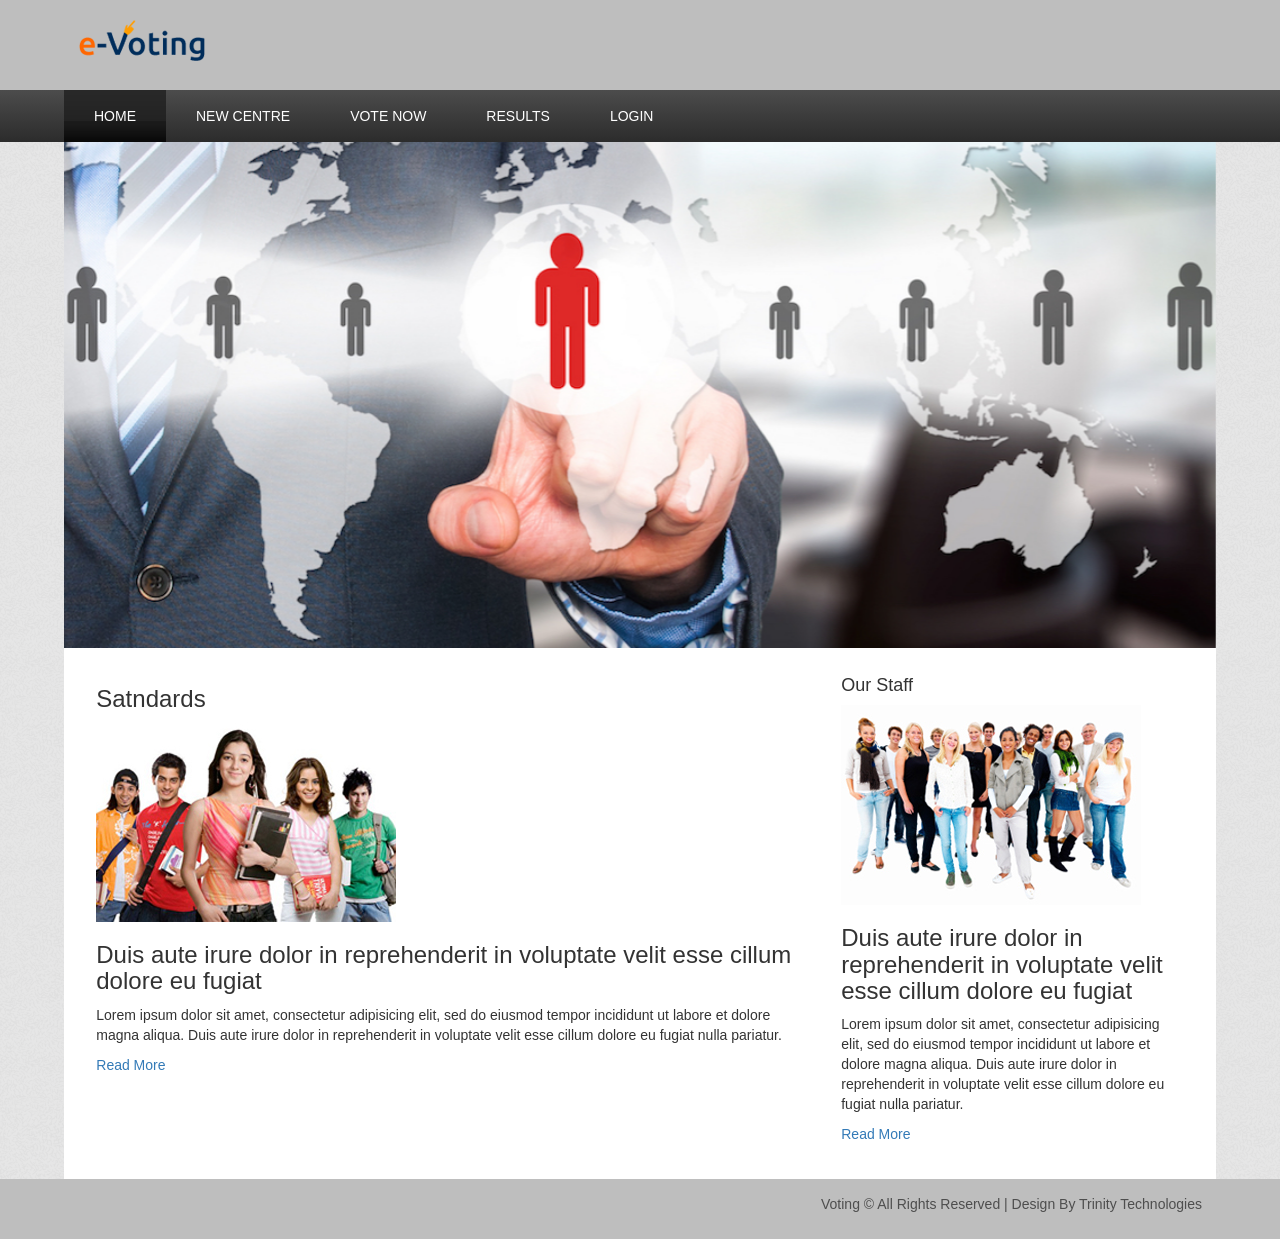
<file: index.html>
<!--
Author: W3layouts
Author URL: http://w3layouts.com
License: Creative Commons Attribution 3.0 Unported
License URL: http://creativecommons.org/licenses/by/3.0/
-->
<!DOCTYPE HTML>
<html>
	<head>
		<title>Voting</title>
		<link href="css/style.css" rel="stylesheet" type="text/css"  media="all" />
                <link href="css/bootstrap.min.css" rel="stylesheet" type="text/css"  media="all" />
                <link href="css/bootstrap.css" rel="stylesheet" type="text/css"  media="all" />
                <link href="css/font-awesome.css" rel="stylesheet" type="text/css"  media="all" />
		<meta name="keywords" content="legend iphone web template, Andriod web template, Smartphone web template, free webdesigns for Nokia, Samsung, LG, SonyErricsson, Motorola web design" />
		
		<link rel="stylesheet" href="css/responsiveslides.css">
		<script src="http://ajax.googleapis.com/ajax/libs/jquery/1.8.3/jquery.min.js"></script>
		<script src="js/responsiveslides.min.js"></script>
		  <script>
		    // You can also use "$(window).load(function() {"
			    $(function () {
			
			      // Slideshow 1
			      $("#slider1").responsiveSlides({
			        maxwidth: 1600,
			        speed: 600
			      });
			});
		  </script>
	</head>
	<body>
		<!---start-wrap---->
		
			<!---start-header---->
			<div class="header">
				<div class="wrap">
				<!---start-logo---->
				<div class="logo">
					<a href="index.php"><img src="images/logo.png" title="logo" /></a>
				</div>
				<!---end-logo---->
				<!---start-search---->
				<div class="top-search-bar">
					
				</div>
				<div class="clear"> </div>
				</div>
			</div>
				<div class="clear"> </div>
				<div class="header-nav">
					<div class="wrap">
					<div class="left-nav">
						<ul>
							<li class="active"><a href="index.php">Home</a></li>
							<li><a href="new_cntr.php">New Centre</a></li>
							<li><a href="vote.php">Vote Now</a></li>
                                                        <li><a href="results.php">Results</a></li>
							<li><a href="login.php">Login</a></li>							
						</ul>
					</div>
					
					<div class="clear"> </div>
				</div>
				<!---start-search---->
			</div>
			<!---end-header---->
			<!--start-image-slider---->
			<div class="wrap">
					<div class="image-slider">
						<!-- Slideshow 1 -->
					    <ul class="rslides" id="slider1">
					      <li><img src="images/slide3.jpg" alt=""></li>
					      <li><img src="images/slide2.jpg" alt=""></li>
					      <li><img src="images/slide1.jpg" alt=""></li>
					    </ul>
						 <!-- Slideshow 2 -->
					</div>
					<!--End-image-slider---->
					<!---start-content---->
                                        <div class="content">
                                            <div class="row">
						<div class="col-lg-12">
						<div class="col-lg-8">
							<h3>Satndards</h3>
							 <img src="images/g3.jpg">
							  <h3>Duis aute irure dolor in reprehenderit in voluptate velit esse cillum dolore eu fugiat </h3>
							 <p>Lorem ipsum dolor sit amet, consectetur adipisicing elit, sed do eiusmod tempor incididunt ut labore et dolore magna aliqua. Duis aute irure dolor in reprehenderit in voluptate velit esse cillum dolore eu fugiat nulla pariatur.</p>
						     <div class="button"><span><a href="single.html">Read More</a></span></div>
						</div>
						
						<div class="col-lg-4">
							<h4>Our Staff</h4>
							 <img src="images/g1.jpg">
							 <h3>Duis aute irure dolor in reprehenderit in voluptate velit esse cillum dolore eu fugiat </h3>
							 <p>Lorem ipsum dolor sit amet, consectetur adipisicing elit, sed do eiusmod tempor incididunt ut labore et dolore magna aliqua. Duis aute irure dolor in reprehenderit in voluptate velit esse cillum dolore eu fugiat nulla pariatur.</p>
						     <div class="button"><span><a href="single.html">Read More</a></span></div>
						</div>
						
					</div>
					
				</div>
					<!---End-content---->
					<div class="clear"> </div>
                                        </div>
				</div>
					<div class="footer"> 
						<div class="wrap"> 
						
						<div class="footer-right">
							<p>Voting &#169 All Rights Reserved | Design By <a href="#">Trinity Technologies</a></p>
						</div>
						<div class="clear"> </div>
					</div>
					<div class="clear"> </div>
		<!---end-wrap---->
		</div>
	</body>
</html>
</file>
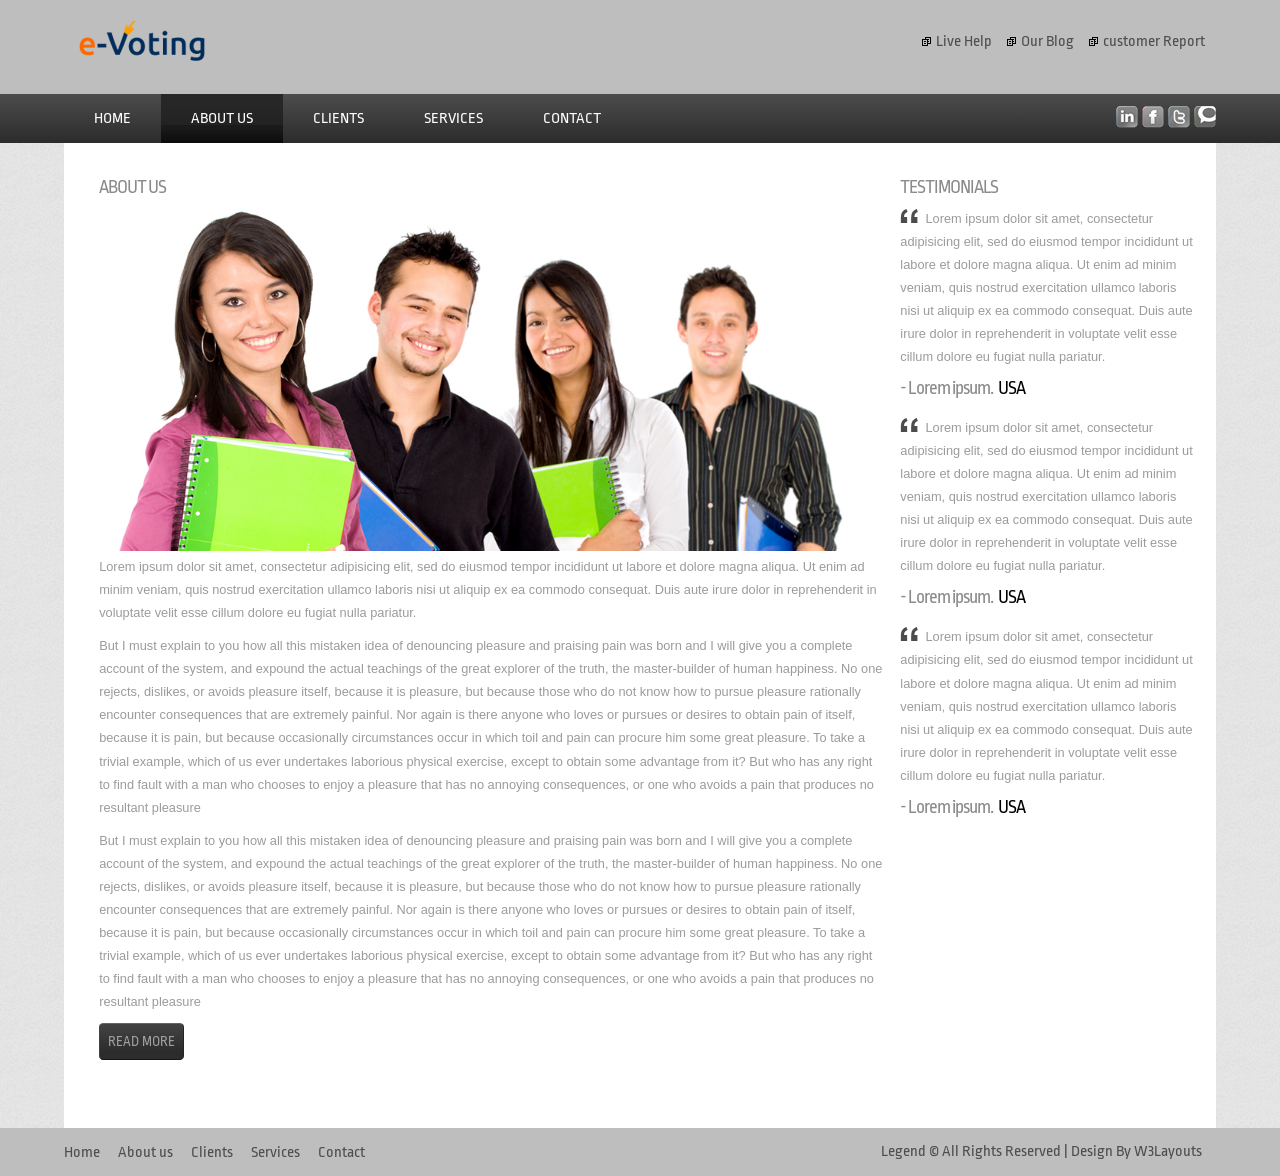
<file: about.html>
<!--
Author: W3layouts
Author URL: http://w3layouts.com
License: Creative Commons Attribution 3.0 Unported
License URL: http://creativecommons.org/licenses/by/3.0/
-->
<!DOCTYPE HTML>
<html>
	<head>
		<title>legend Website Template | About :: W3layouts</title>
		<link href="css/style.css" rel="stylesheet" type="text/css"  media="all" />
		<meta name="keywords" content="legend iphone web template, Andriod web template, Smartphone web template, free webdesigns for Nokia, Samsung, LG, SonyErricsson, Motorola web design" />
		<link href='http://fonts.googleapis.com/css?family=Ropa+Sans' rel='stylesheet' type='text/css'>
	</head>
	<body>
		<!---start-wrap---->
		
			<!---start-header---->
			<div class="header">
				<div class="wrap">
				<!---start-logo---->
				<div class="logo">
					<a href="index.html"><img src="images/logo.png" title="logo" /></a>
				</div>
				<!---end-logo---->
				<!---start-search---->
				<div class="top-search-bar">
					<div class="header-top-nav">
						<ul>
							<li><a href="#"><img src="images/marker1.png" title="livehelp" />Live Help</a></li>
							<li><a href="#"><img src="images/marker1.png" title="Blog" />Our Blog</a></li>
							<li><a href="#"><img src="images/marker1.png" title="customer report" />customer Report</a></li>
						</ul>
					</div>
				</div>
				<div class="clear"> </div>
				</div>
			</div>
				<div class="clear"> </div>
				<div class="header-nav">
					<div class="wrap">
					<div class="left-nav">
						<ul>
							<li><a href="index.html">Home</a></li>
							<li class="active"><a href="about.html">About us</a></li>
							<li><a href="clients.html">Clients</a></li>
							<li><a href="services.html">Services</a></li>
							<li><a href="contact.html">Contact</a></li>
						</ul>
					</div>
					<div class="right-social-icons">
						<ul>
							<li><a class="icon1" href="#"> </a></li>
							<li><a class="icon2" href="#"> </a></li>
							<li><a class="icon3" href="#"> </a></li>
							<li><a class="icon4" href="#"> </a></li>
						</ul>
					</div>
					<div class="clear"> </div>
				</div>
				<!---start-search---->
			</div>
			<!---end-header---->
			<div class="wrap">
					<!---start-content---->
					<div class="content">
						
					<div class="image group">
						<div class="grid span_2_of_3">
							<h3>About us</h3>
							<img src="images/slide1.jpg" title="banner" />
							<p>Lorem ipsum dolor sit amet, consectetur adipisicing elit, sed do eiusmod tempor incididunt ut labore et dolore magna aliqua. Ut enim ad minim veniam, quis nostrud exercitation ullamco laboris nisi ut aliquip ex ea commodo consequat. Duis aute irure dolor in reprehenderit in voluptate velit esse cillum dolore eu fugiat nulla pariatur.</p>
							<p>But I must explain to you how all this mistaken idea of denouncing pleasure and praising pain was born and I will give you a complete account of the system, and expound the actual teachings of the great explorer of the truth, the master-builder of human happiness. No one rejects, dislikes, or avoids pleasure itself, because it is pleasure, but because those who do not know how to pursue pleasure rationally encounter consequences that are extremely painful. Nor again is there anyone who loves or pursues or desires to obtain pain of itself, because it is pain, but because occasionally circumstances occur in which toil and pain can procure him some great pleasure. To take a trivial example, which of us ever undertakes laborious physical exercise, except to obtain some advantage from it? But who has any right to find fault with a man who chooses to enjoy a pleasure that has no annoying consequences, or one who avoids a pain that produces no resultant pleasure</p>
							<p>But I must explain to you how all this mistaken idea of denouncing pleasure and praising pain was born and I will give you a complete account of the system, and expound the actual teachings of the great explorer of the truth, the master-builder of human happiness. No one rejects, dislikes, or avoids pleasure itself, because it is pleasure, but because those who do not know how to pursue pleasure rationally encounter consequences that are extremely painful. Nor again is there anyone who loves or pursues or desires to obtain pain of itself, because it is pain, but because occasionally circumstances occur in which toil and pain can procure him some great pleasure. To take a trivial example, which of us ever undertakes laborious physical exercise, except to obtain some advantage from it? But who has any right to find fault with a man who chooses to enjoy a pleasure that has no annoying consequences, or one who avoids a pain that produces no resultant pleasure</p>
							<div class="button"><span><a href="single.html">Read More</a></span></div>
						</div>
						<div class="grid images_3_of_1">
							<h3>Testimonials</h3>
							<p><img src="images/quotes_alt.png"> &nbsp;Lorem ipsum dolor sit amet, consectetur adipisicing elit, sed do eiusmod tempor incididunt ut labore et dolore magna aliqua. Ut enim ad minim veniam, quis nostrud exercitation ullamco laboris nisi ut aliquip ex ea commodo consequat. Duis aute irure dolor in reprehenderit in voluptate velit esse cillum dolore eu fugiat nulla pariatur.</p>
							<a href="#">- Lorem ipsum.<span>Usa</span></a><br /><br />
							<p><img src="images/quotes_alt.png"> &nbsp;Lorem ipsum dolor sit amet, consectetur adipisicing elit, sed do eiusmod tempor incididunt ut labore et dolore magna aliqua. Ut enim ad minim veniam, quis nostrud exercitation ullamco laboris nisi ut aliquip ex ea commodo consequat. Duis aute irure dolor in reprehenderit in voluptate velit esse cillum dolore eu fugiat nulla pariatur.</p>
							<a href="#">- Lorem ipsum.<span>Usa</span></a><br /><br />
							<p><img src="images/quotes_alt.png"> &nbsp;Lorem ipsum dolor sit amet, consectetur adipisicing elit, sed do eiusmod tempor incididunt ut labore et dolore magna aliqua. Ut enim ad minim veniam, quis nostrud exercitation ullamco laboris nisi ut aliquip ex ea commodo consequat. Duis aute irure dolor in reprehenderit in voluptate velit esse cillum dolore eu fugiat nulla pariatur.</p>
							<a href="#">- Lorem ipsum.<span>Usa</span></a>
						</div>
					</div>
				</div>
					<!---End-content---->
					<div class="clear"> </div>
				</div>
					<div class="footer"> 
						<div class="wrap"> 
						<div class="footer-left">
							<ul>
								<li><a href="index.html">Home</a></li>
								<li><a href="about.html">About us</a></li>
								<li><a href="clients.html">Clients</a></li>
								<li><a href="services.html">Services</a></li>
								<li><a href="contact.html">Contact</a></li>
							</ul>
						</div>
						<div class="footer-right">
							<p>Legend &#169 All Rights Reserved | Design By <a href="http://w3layouts.com/">W3Layouts</a></p>
						</div>
						<div class="clear"> </div>
					</div>
					<div class="clear"> </div>
		<!---end-wrap---->
		</div>
	</body>
</html>
</file>
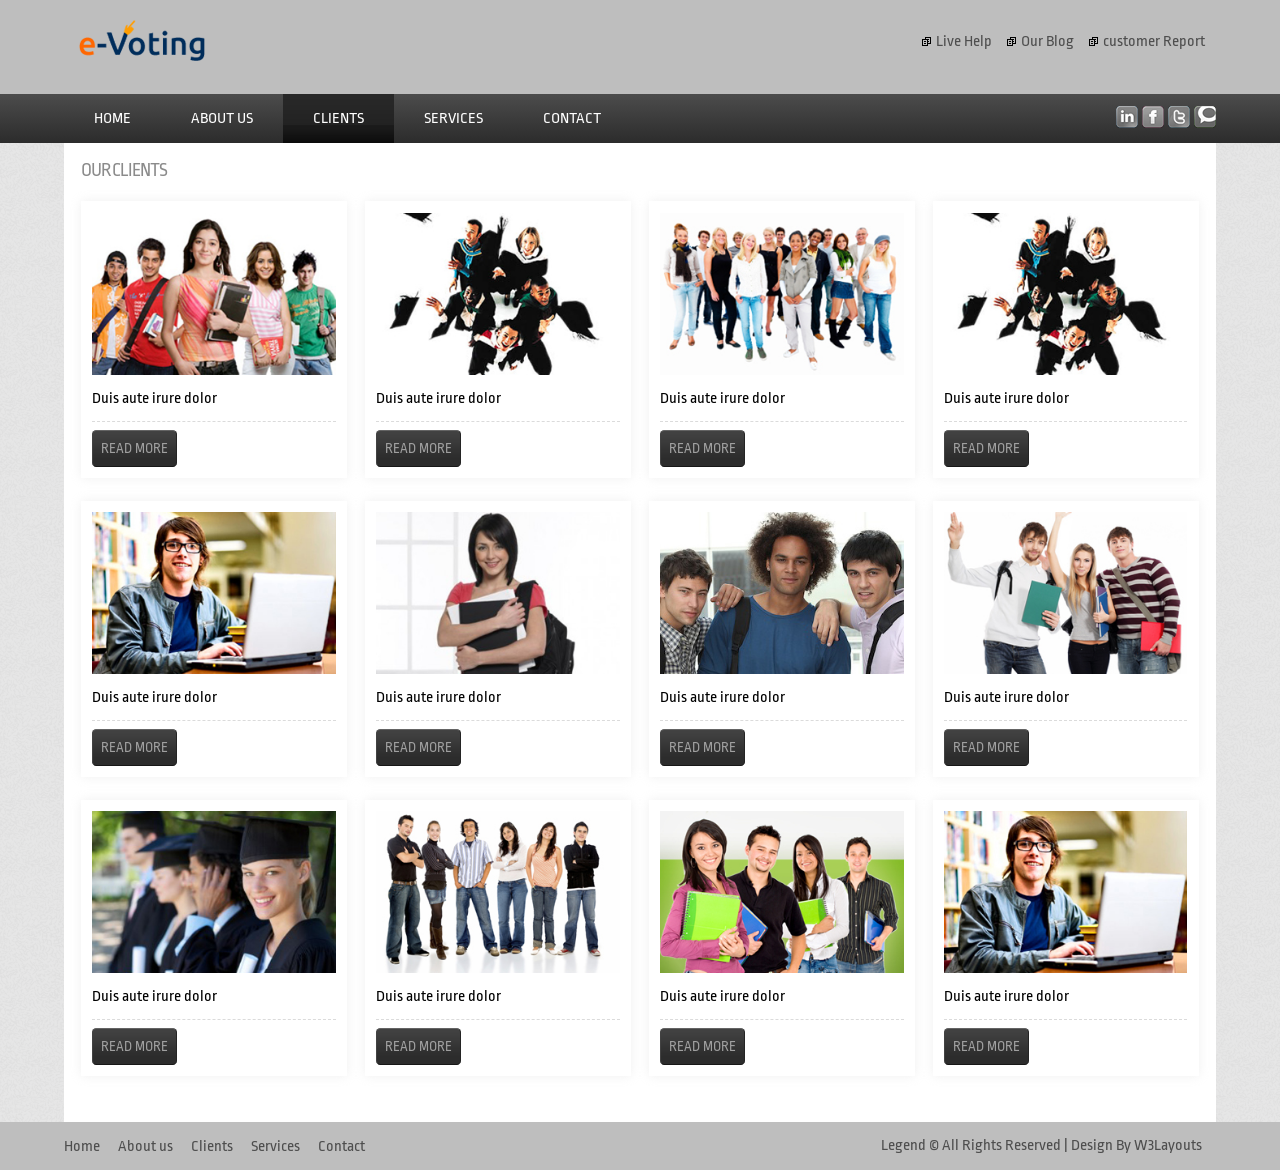
<file: clients.html>
<!--
Author: W3layouts
Author URL: http://w3layouts.com
License: Creative Commons Attribution 3.0 Unported
License URL: http://creativecommons.org/licenses/by/3.0/
-->
<!DOCTYPE HTML>
<html>
	<head>
		<title>legend Website Template | clients :: W3layouts</title>
		<link href="css/style.css" rel="stylesheet" type="text/css"  media="all" />
		<meta name="keywords" content="legend iphone web template, Andriod web template, Smartphone web template, free webdesigns for Nokia, Samsung, LG, SonyErricsson, Motorola web design" />
		<link href='http://fonts.googleapis.com/css?family=Ropa+Sans' rel='stylesheet' type='text/css'>
	</head>
	<body>
		<!---start-wrap---->
		
			<!---start-header---->
			<div class="header">
				<div class="wrap">
				<!---start-logo---->
				<div class="logo">
					<a href="index.html"><img src="images/logo.png" title="logo" /></a>
				</div>
				<!---end-logo---->
				<!---start-search---->
				<div class="top-search-bar">
					<div class="header-top-nav">
						<ul>
							<li><a href="#"><img src="images/marker1.png" title="livehelp" />Live Help</a></li>
							<li><a href="#"><img src="images/marker1.png" title="Blog" />Our Blog</a></li>
							<li><a href="#"><img src="images/marker1.png" title="customer report" />customer Report</a></li>
						</ul>
					</div>
				</div>
				<div class="clear"> </div>
				</div>
			</div>
				<div class="clear"> </div>
				<div class="header-nav">
					<div class="wrap">
					<div class="left-nav">
						<ul>
							<li><a href="index.html">Home</a></li>
							<li><a href="about.html">About us</a></li>
							<li class="active"><a href="clients.html">Clients</a></li>
							<li><a href="services.html">Services</a></li>
							<li><a href="contact.html">Contact</a></li>
						</ul>
					</div>
					<div class="right-social-icons">
						<ul>
							<li><a class="icon1" href="#"> </a></li>
							<li><a class="icon2" href="#"> </a></li>
							<li><a class="icon3" href="#"> </a></li>
							<li><a class="icon4" href="#"> </a></li>
						</ul>
					</div>
					<div class="clear"> </div>
				</div>
				<!---start-search---->
			</div>
			<!---end-header---->
			<div class="wrap">
					<!---start-content---->
					<div class="content">
						<div class="clients">
							<h5>Our clients</h5>
						<div class="section group">
						<div class="grid_1_of_4 images_1_of_4">
							 <img src="images/g3.jpg">
							  <h3>Duis aute irure dolor</h3>
						     <div class="button"><span><a href="single.html">Read More</a></span></div>
						</div>
						<div class="grid_1_of_4 images_1_of_4">
							 <img src="images/g2.jpg">
							 <h3>Duis aute irure dolor</h3>
						     <div class="button"><span><a href="single.html">Read More</a></span></div>
						</div>
						<div class="grid_1_of_4 images_1_of_4">
							 <img src="images/g1.jpg">
							 <h3>Duis aute irure dolor</h3>
						     <div class="button"><span><a href="single.html">Read More</a></span></div>
						</div>
						
						<div class="grid_1_of_4 images_1_of_4">
							<img src="images/g2.jpg">
							 <h3>Duis aute irure dolor</h3>
						     <div class="button"><span><a href="single.html">Read More</a></span></div>
						</div>
					</div>
					<div class="section group">
						<div class="grid_1_of_4 images_1_of_4">
							 <img src="images/001.jpg">
							  <h3>Duis aute irure dolor</h3>
						     <div class="button"><span><a href="single.html">Read More</a></span></div>
						</div>
						<div class="grid_1_of_4 images_1_of_4">
							 <img src="images/002.jpg">
							 <h3>Duis aute irure dolor</h3>
						     <div class="button"><span><a href="single.html">Read More</a></span></div>
						</div>
						<div class="grid_1_of_4 images_1_of_4">
							 <img src="images/003.jpg">
							 <h3>Duis aute irure dolor</h3>
						     <div class="button"><span><a href="single.html">Read More</a></span></div>
						</div>
						
						<div class="grid_1_of_4 images_1_of_4">
							<img src="images/004.jpg">
							 <h3>Duis aute irure dolor</h3>
						     <div class="button"><span><a href="single.html">Read More</a></span></div>
						</div>
					</div><div class="section group">
						<div class="grid_1_of_4 images_1_of_4">
							 <img src="images/005.jpg">
							  <h3>Duis aute irure dolor</h3>
						     <div class="button"><span><a href="single.html">Read More</a></span></div>
						</div>
						<div class="grid_1_of_4 images_1_of_4">
							 <img src="images/006.jpg">
							 <h3>Duis aute irure dolor</h3>
						     <div class="button"><span><a href="single.html">Read More</a></span></div>
						</div>
						<div class="grid_1_of_4 images_1_of_4">
							 <img src="images/007.jpg">
							 <h3>Duis aute irure dolor</h3>
						     <div class="button"><span><a href="single.html">Read More</a></span></div>
						</div>
						
						<div class="grid_1_of_4 images_1_of_4">
							<img src="images/001.jpg">
							 <h3>Duis aute irure dolor</h3>
						     <div class="button"><span><a href="single.html">Read More</a></span></div>
						</div>
					</div>
				</div>
				 </div>
					<!---End-content---->
					<div class="clear"> </div>
				</div>
					<div class="footer"> 
						<div class="wrap"> 
						<div class="footer-left">
							<ul>
								<li><a href="index.html">Home</a></li>
								<li><a href="about.html">About us</a></li>
								<li><a href="clients.html">Clients</a></li>
								<li><a href="services.html">Services</a></li>
								<li><a href="contact.html">Contact</a></li>
							</ul>
						</div>
						<div class="footer-right">
							<p>Legend &#169 All Rights Reserved | Design By <a href="http://w3layouts.com/">W3Layouts</a></p>
						</div>
						<div class="clear"> </div>
					</div>
					<div class="clear"> </div>
		<!---end-wrap---->
		</div>
	</body>
</html>
</file>
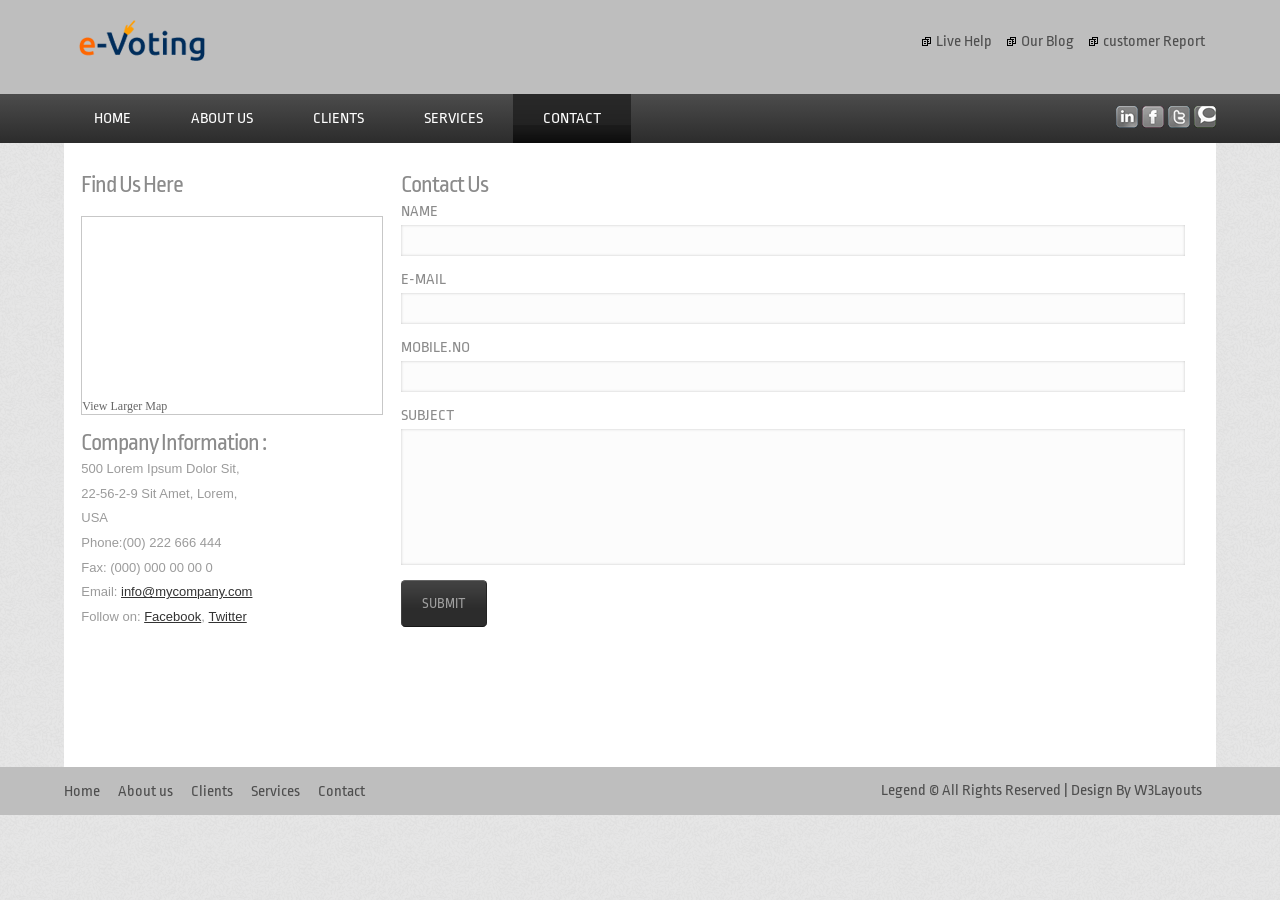
<file: contact.html>
<!--
Author: W3layouts
Author URL: http://w3layouts.com
License: Creative Commons Attribution 3.0 Unported
License URL: http://creativecommons.org/licenses/by/3.0/
-->
<!DOCTYPE HTML>
<html>
	<head>
		<title>legend Website Template | contact :: W3layouts</title>
		<link href="css/style.css" rel="stylesheet" type="text/css"  media="all" />
		<meta name="keywords" content="legend iphone web template, Andriod web template, Smartphone web template, free webdesigns for Nokia, Samsung, LG, SonyErricsson, Motorola web design" />
		<link href='http://fonts.googleapis.com/css?family=Ropa+Sans' rel='stylesheet' type='text/css'>
	</head>
	<body>
		<!---start-wrap---->
		
			<!---start-header---->
			<div class="header">
				<div class="wrap">
				<!---start-logo---->
				<div class="logo">
					<a href="index.html"><img src="images/logo.png" title="logo" /></a>
				</div>
				<!---end-logo---->
				<!---start-search---->
				<div class="top-search-bar">
					<div class="header-top-nav">
						<ul>
							<li><a href="#"><img src="images/marker1.png" title="livehelp" />Live Help</a></li>
							<li><a href="#"><img src="images/marker1.png" title="Blog" />Our Blog</a></li>
							<li><a href="#"><img src="images/marker1.png" title="customer report" />customer Report</a></li>
						</ul>
					</div>
				</div>
				<div class="clear"> </div>
				</div>
			</div>
				<div class="clear"> </div>
				<div class="header-nav">
					<div class="wrap">
					<div class="left-nav">
						<ul>
							<li><a href="index.html">Home</a></li>
							<li><a href="about.html">About us</a></li>
							<li><a href="clients.html">Clients</a></li>
							<li><a href="services.html">Services</a></li>
							<li class="active"><a href="contact.html">Contact</a></li>
						</ul>
					</div>
					<div class="right-social-icons">
						<ul>
							<li><a class="icon1" href="#"> </a></li>
							<li><a class="icon2" href="#"> </a></li>
							<li><a class="icon3" href="#"> </a></li>
							<li><a class="icon4" href="#"> </a></li>
						</ul>
					</div>
					<div class="clear"> </div>
				</div>
				<!---start-search---->
			</div>
			<!---end-header---->
			<div class="wrap">
					<!---start-content---->
					<div class="content">
						<div class="contact">
		   	<div class="section group">				
				<div class="col span_1_of_3">
					<div class="contact_info">
			    	 	<h2>Find Us Here</h2><br />
			    	 		<div class="map">
					   			<iframe width="100%" height="175" frameborder="0" scrolling="no" marginheight="0" marginwidth="0" src="https://maps.google.co.in/maps?f=q&amp;source=s_q&amp;hl=en&amp;geocode=&amp;q=Lighthouse+Point,+FL,+United+States&amp;aq=4&amp;oq=light&amp;sll=26.275636,-80.087265&amp;sspn=0.04941,0.104628&amp;ie=UTF8&amp;hq=&amp;hnear=Lighthouse+Point,+Broward,+Florida,+United+States&amp;t=m&amp;z=14&amp;ll=26.275636,-80.087265&amp;output=embed"></iframe><br><small><a href="https://maps.google.co.in/maps?f=q&amp;source=embed&amp;hl=en&amp;geocode=&amp;q=Lighthouse+Point,+FL,+United+States&amp;aq=4&amp;oq=light&amp;sll=26.275636,-80.087265&amp;sspn=0.04941,0.104628&amp;ie=UTF8&amp;hq=&amp;hnear=Lighthouse+Point,+Broward,+Florida,+United+States&amp;t=m&amp;z=14&amp;ll=26.275636,-80.087265" style="color:#666;text-align:left;font-size:12px">View Larger Map</a></small>
					   		</div>
      				</div>
      			<div class="company_address">
				     	<h2>Company Information :</h2>
						    	<p>500 Lorem Ipsum Dolor Sit,</p>
						   		<p>22-56-2-9 Sit Amet, Lorem,</p>
						   		<p>USA</p>
				   		<p>Phone:(00) 222 666 444</p>
				   		<p>Fax: (000) 000 00 00 0</p>
				 	 	<p>Email: <span>info@mycompany.com</span></p>
				   		<p>Follow on: <span>Facebook</span>, <span>Twitter</span></p>
				   </div>
				</div>				
				<div class="col span_2_of_3">
				  <div class="contact-form">
				  	<h2>Contact Us</h2>
					    <form>
					    	<div>
						    	<span><label>NAME</label></span>
						    	<span><input type="text" value=""></span>
						    </div>
						    <div>
						    	<span><label>E-MAIL</label></span>
						    	<span><input type="text" value=""></span>
						    </div>
						    <div>
						     	<span><label>MOBILE.NO</label></span>
						    	<span><input type="text" value=""></span>
						    </div>
						    <div>
						    	<span><label>SUBJECT</label></span>
						    	<span><textarea> </textarea></span>
						    </div>
						   <div>
						   		<span><input type="submit" value="Submit"></span>
						  </div>
					    </form>
				    </div>
  				</div>				
			  </div>
			  	 <div class="clear"> </div>
	</div>
	<div class="clear"> </div>
			</div>
						 </div>
					<!---End-content---->
					<div class="clear"> </div>
					<div class="footer"> 
						<div class="wrap"> 
						<div class="footer-left">
							<ul>
								<li><a href="index.html">Home</a></li>
								<li><a href="about.html">About us</a></li>
								<li><a href="clients.html">Clients</a></li>
								<li><a href="services.html">Services</a></li>
								<li><a href="contact.html">Contact</a></li>
							</ul>
						</div>
						<div class="footer-right">
							<p>Legend &#169 All Rights Reserved | Design By <a href="http://w3layouts.com/">W3Layouts</a></p>
						</div>
						<div class="clear"> </div>
					</div>
					<div class="clear"> </div>
		<!---end-wrap---->
		</div>
	</body>
</html>
</file>
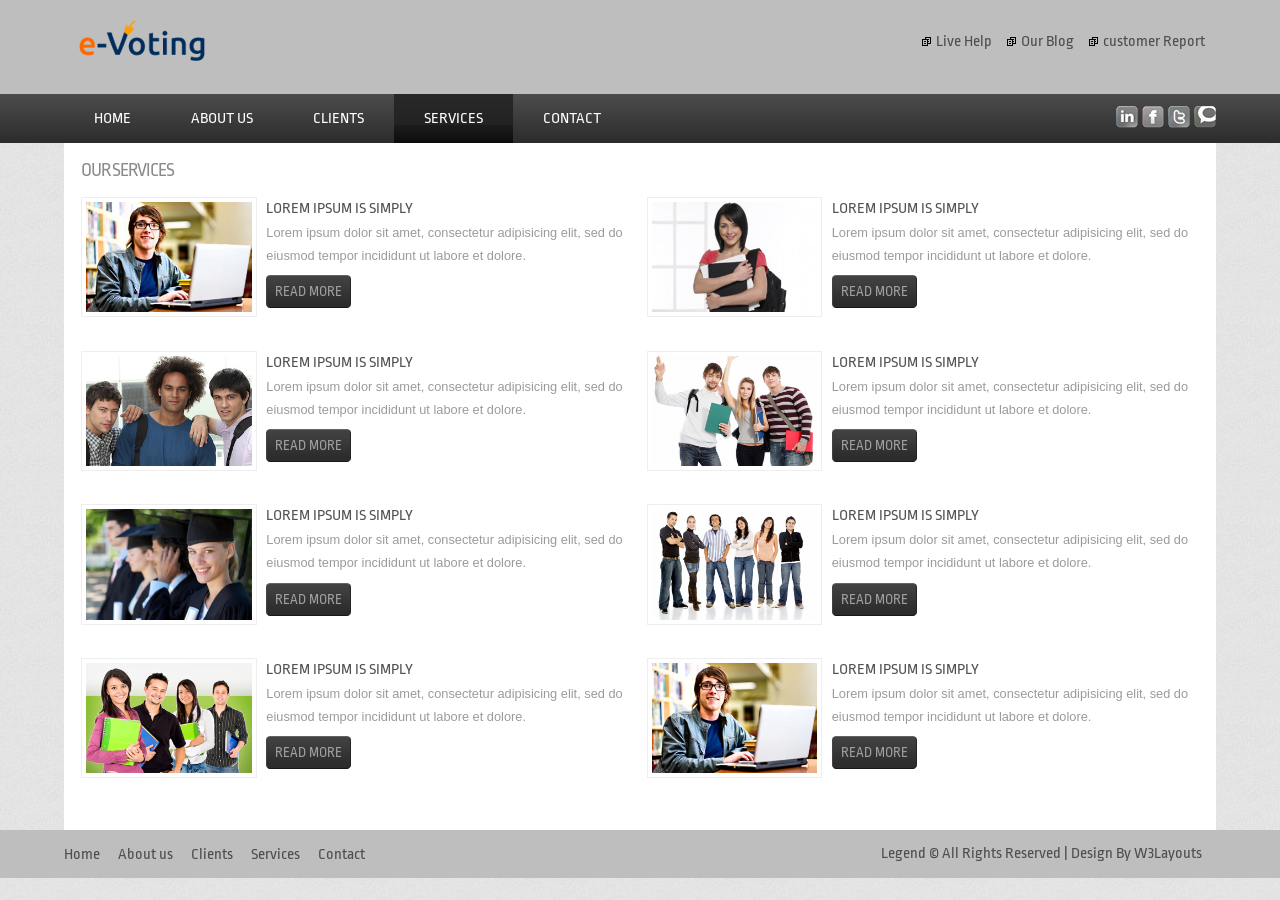
<file: services.html>
<!--
Author: W3layouts
Author URL: http://w3layouts.com
License: Creative Commons Attribution 3.0 Unported
License URL: http://creativecommons.org/licenses/by/3.0/
-->
<!DOCTYPE HTML>
<html>
	<head>
		<title>legend Website Template | services :: W3layouts</title>
		<link href="css/style.css" rel="stylesheet" type="text/css"  media="all" />
		<meta name="keywords" content="legend iphone web template, Andriod web template, Smartphone web template, free webdesigns for Nokia, Samsung, LG, SonyErricsson, Motorola web design" />
		<link href='http://fonts.googleapis.com/css?family=Ropa+Sans' rel='stylesheet' type='text/css'>
	</head>
	<body>
		<!---start-wrap---->
		
			<!---start-header---->
			<div class="header">
				<div class="wrap">
				<!---start-logo---->
				<div class="logo">
					<a href="index.html"><img src="images/logo.png" title="logo" /></a>
				</div>
				<!---end-logo---->
				<!---start-search---->
				<div class="top-search-bar">
					<div class="header-top-nav">
						<ul>
							<li><a href="#"><img src="images/marker1.png" title="livehelp" />Live Help</a></li>
							<li><a href="#"><img src="images/marker1.png" title="Blog" />Our Blog</a></li>
							<li><a href="#"><img src="images/marker1.png" title="customer report" />customer Report</a></li>
						</ul>
					</div>
				</div>
				<div class="clear"> </div>
				</div>
			</div>
				<div class="clear"> </div>
				<div class="header-nav">
					<div class="wrap">
					<div class="left-nav">
						<ul>
							<li><a href="index.html">Home</a></li>
							<li><a href="about.html">About us</a></li>
							<li><a href="clients.html">Clients</a></li>
							<li class="active"><a href="services.html">Services</a></li>
							<li><a href="contact.html">Contact</a></li>
						</ul>
					</div>
					<div class="right-social-icons">
						<ul>
							<li><a class="icon1" href="#"> </a></li>
							<li><a class="icon2" href="#"> </a></li>
							<li><a class="icon3" href="#"> </a></li>
							<li><a class="icon4" href="#"> </a></li>
						</ul>
					</div>
					<div class="clear"> </div>
				</div>
				<!---start-search---->
			</div>
			<!---end-header---->
			<div class="wrap">
					<!---start-content---->
					<div class="content">
						<div class="services">
							<h5>Our services</h5>
							<div class="section group">
								<div class="listview_1_of_2 images_1_of_2">
									<div class="listimg listimg_2_of_1">
										  <img src="images/001.jpg">
									</div>
								    <div class="text list_2_of_1">
										<h3>Lorem Ipsum is simply</h3>
										<p>Lorem ipsum dolor sit amet, consectetur adipisicing elit, sed do eiusmod tempor incididunt  ut labore et dolore.</p>
										<div class="button"><span><a href="single.html">Read More</a></span></div>
								   </div>
							   </div>			
								<div class="listview_1_of_2 images_1_of_2">
									<div class="listimg listimg_2_of_1">
										  <img src="images/002.jpg">
									</div>
									<div class="text list_2_of_1">
										  <h3>Lorem Ipsum is simply</h3>
										  <p>Lorem ipsum dolor sit amet, consectetur adipisicing elit, sed do eiusmod tempor incididunt  ut labore et dolore.</p>
										  <div class="button"><span><a href="single.html">Read More</a></span></div>
									</div>
								</div>
							</div>
							<div class="section group">
								<div class="listview_1_of_2 images_1_of_2">
									<div class="listimg listimg_2_of_1">
										  <img src="images/003.jpg">
									</div>
								    <div class="text list_2_of_1">
										<h3>Lorem Ipsum is simply</h3>
										<p>Lorem ipsum dolor sit amet, consectetur adipisicing elit, sed do eiusmod tempor incididunt  ut labore et dolore.</p>
										<div class="button"><span><a href="single.html">Read More</a></span></div>
								   </div>
							   </div>			
								<div class="listview_1_of_2 images_1_of_2">
									<div class="listimg listimg_2_of_1">
										  <img src="images/004.jpg">
									</div>
									<div class="text list_2_of_1">
										  <h3>Lorem Ipsum is simply</h3>
										  <p>Lorem ipsum dolor sit amet, consectetur adipisicing elit, sed do eiusmod tempor incididunt  ut labore et dolore.</p>
										  <div class="button"><span><a href="single.html">Read More</a></span></div>
									</div>
								</div>
							</div>
							<div class="section group">
								<div class="listview_1_of_2 images_1_of_2">
									<div class="listimg listimg_2_of_1">
										  <img src="images/005.jpg">
									</div>
								    <div class="text list_2_of_1">
										<h3>Lorem Ipsum is simply</h3>
										<p>Lorem ipsum dolor sit amet, consectetur adipisicing elit, sed do eiusmod tempor incididunt  ut labore et dolore.</p>
										<div class="button"><span><a href="single.html">Read More</a></span></div>
								   </div>
							   </div>			
								<div class="listview_1_of_2 images_1_of_2">
									<div class="listimg listimg_2_of_1">
										  <img src="images/006.jpg">
									</div>
									<div class="text list_2_of_1">
										  <h3>Lorem Ipsum is simply</h3>
										  <p>Lorem ipsum dolor sit amet, consectetur adipisicing elit, sed do eiusmod tempor incididunt  ut labore et dolore.</p>
										  <div class="button"><span><a href="single.html">Read More</a></span></div>
									</div>
								</div>
							</div>
							<div class="section group">
								<div class="listview_1_of_2 images_1_of_2">
									<div class="listimg listimg_2_of_1">
										  <img src="images/007.jpg">
									</div>
								    <div class="text list_2_of_1">
										<h3>Lorem Ipsum is simply</h3>
										<p>Lorem ipsum dolor sit amet, consectetur adipisicing elit, sed do eiusmod tempor incididunt  ut labore et dolore.</p>
										<div class="button"><span><a href="single.html">Read More</a></span></div>
								   </div>
							   </div>			
								<div class="listview_1_of_2 images_1_of_2">
									<div class="listimg listimg_2_of_1">
										  <img src="images/001.jpg">
									</div>
									<div class="text list_2_of_1">
										  <h3>Lorem Ipsum is simply</h3>
										  <p>Lorem ipsum dolor sit amet, consectetur adipisicing elit, sed do eiusmod tempor incididunt  ut labore et dolore.</p>
										  <div class="button"><span><a href="single.html">Read More</a></span></div>
									</div>
								</div>
							</div>
						</div>
						 </div>
					<!---End-content---->
					<div class="clear"> </div>
				</div>
					<div class="footer"> 
						<div class="wrap"> 
						<div class="footer-left">
							<ul>
								<li><a href="index.html">Home</a></li>
								<li><a href="about.html">About us</a></li>
								<li><a href="clients.html">Clients</a></li>
								<li><a href="services.html">Services</a></li>
								<li><a href="contact.html">Contact</a></li>
							</ul>
						</div>
						<div class="footer-right">
							<p>Legend &#169 All Rights Reserved | Design By <a href="http://w3layouts.com/">W3Layouts</a></p>
						</div>
						<div class="clear"> </div>
					</div>
					<div class="clear"> </div>
		<!---end-wrap---->
		</div>
	</body>
</html>
</file>
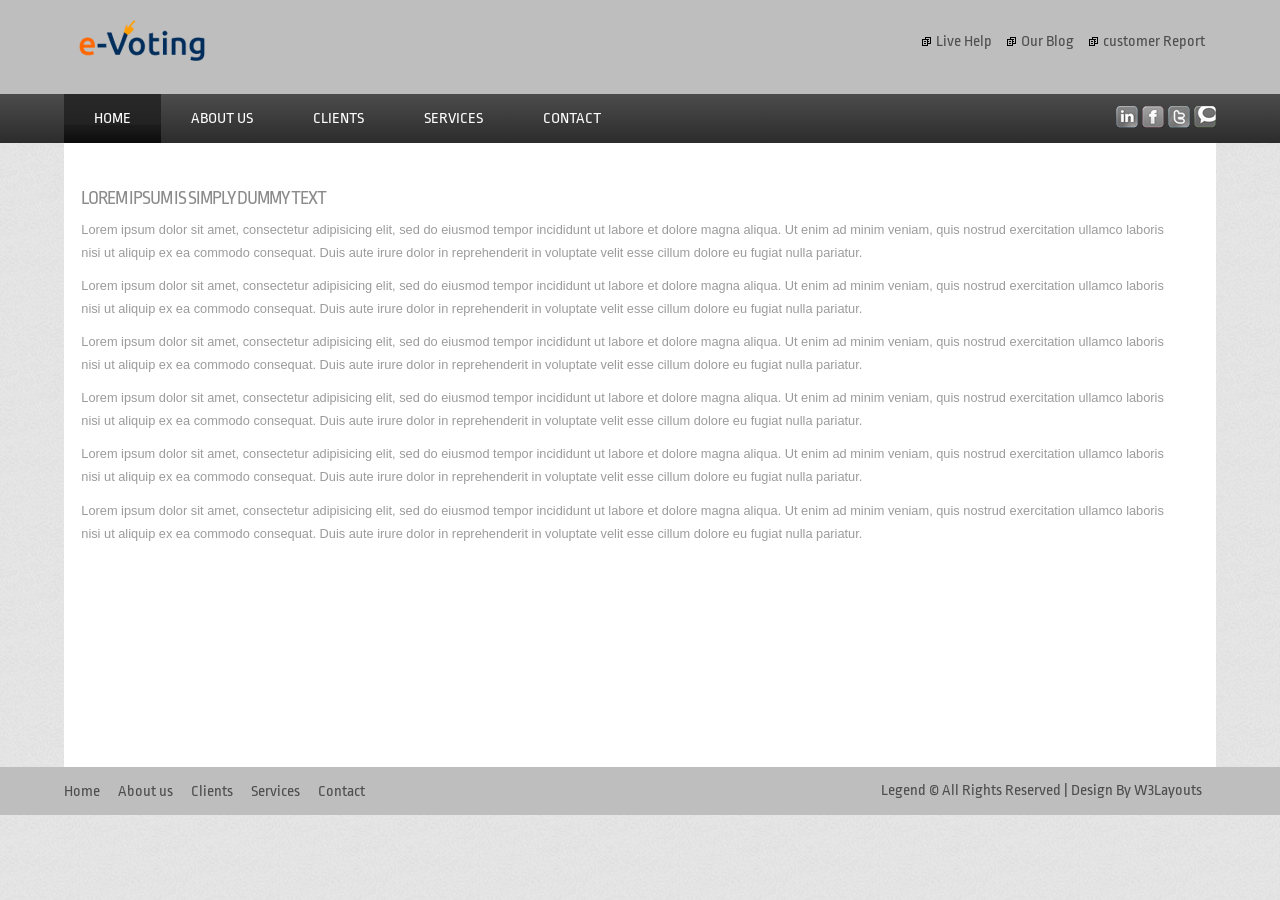
<file: single.html>
<!--
Author: W3layouts
Author URL: http://w3layouts.com
License: Creative Commons Attribution 3.0 Unported
License URL: http://creativecommons.org/licenses/by/3.0/
-->
<!DOCTYPE HTML>
<html>
	<head>
		<title>legend Website Template | single :: W3layouts</title>
		<link href="css/style.css" rel="stylesheet" type="text/css"  media="all" />
		<meta name="keywords" content="legend iphone web template, Andriod web template, Smartphone web template, free webdesigns for Nokia, Samsung, LG, SonyErricsson, Motorola web design" />
		<link href='http://fonts.googleapis.com/css?family=Ropa+Sans' rel='stylesheet' type='text/css'>
	</head>
	<body>
		<!---start-wrap---->
		
			<!---start-header---->
			<div class="header">
				<div class="wrap">
				<!---start-logo---->
				<div class="logo">
					<a href="index.html"><img src="images/logo.png" title="logo" /></a>
				</div>
				<!---end-logo---->
				<!---start-search---->
				<div class="top-search-bar">
					<div class="header-top-nav">
						<ul>
							<li><a href="#"><img src="images/marker1.png" title="livehelp" />Live Help</a></li>
							<li><a href="#"><img src="images/marker1.png" title="Blog" />Our Blog</a></li>
							<li><a href="#"><img src="images/marker1.png" title="customer report" />customer Report</a></li>
						</ul>
					</div>
				</div>
				<div class="clear"> </div>
				</div>
			</div>
				<div class="clear"> </div>
				<div class="header-nav">
					<div class="wrap">
					<div class="left-nav">
						<ul>
							<li class="active"><a href="index.html">Home</a></li>
							<li><a href="about.html">About us</a></li>
							<li><a href="clients.html">Clients</a></li>
							<li><a href="services.html">Services</a></li>
							<li><a href="contact.html">Contact</a></li>
						</ul>
					</div>
					<div class="right-social-icons">
						<ul>
							<li><a class="icon1" href="#"> </a></li>
							<li><a class="icon2" href="#"> </a></li>
							<li><a class="icon3" href="#"> </a></li>
							<li><a class="icon4" href="#"> </a></li>
						</ul>
					</div>
					<div class="clear"> </div>
				</div>
				<!---start-search---->
			</div>
			<!---end-header---->
			<div class="wrap">
					<!---start-content---->
					<div class="content">
						<div class="singlelink">
							<div class="section group example">
							<div class="col_1_of_1 span_1_of_1">
							   <h3>Lorem Ipsum is simply dummy text </h3>
							   <p>Lorem ipsum dolor sit amet, consectetur adipisicing elit, sed do eiusmod tempor incididunt ut labore et dolore magna aliqua. Ut enim ad minim veniam, quis nostrud exercitation ullamco laboris nisi ut aliquip ex ea commodo consequat. Duis aute irure dolor in reprehenderit in voluptate velit esse cillum dolore eu fugiat nulla pariatur.</p>
							   <p>Lorem ipsum dolor sit amet, consectetur adipisicing elit, sed do eiusmod tempor incididunt ut labore et dolore magna aliqua. Ut enim ad minim veniam, quis nostrud exercitation ullamco laboris nisi ut aliquip ex ea commodo consequat. Duis aute irure dolor in reprehenderit in voluptate velit esse cillum dolore eu fugiat nulla pariatur.</p>
							   <p>Lorem ipsum dolor sit amet, consectetur adipisicing elit, sed do eiusmod tempor incididunt ut labore et dolore magna aliqua. Ut enim ad minim veniam, quis nostrud exercitation ullamco laboris nisi ut aliquip ex ea commodo consequat. Duis aute irure dolor in reprehenderit in voluptate velit esse cillum dolore eu fugiat nulla pariatur.</p>
						    	 <p>Lorem ipsum dolor sit amet, consectetur adipisicing elit, sed do eiusmod tempor incididunt ut labore et dolore magna aliqua. Ut enim ad minim veniam, quis nostrud exercitation ullamco laboris nisi ut aliquip ex ea commodo consequat. Duis aute irure dolor in reprehenderit in voluptate velit esse cillum dolore eu fugiat nulla pariatur.</p>
							   <p>Lorem ipsum dolor sit amet, consectetur adipisicing elit, sed do eiusmod tempor incididunt ut labore et dolore magna aliqua. Ut enim ad minim veniam, quis nostrud exercitation ullamco laboris nisi ut aliquip ex ea commodo consequat. Duis aute irure dolor in reprehenderit in voluptate velit esse cillum dolore eu fugiat nulla pariatur.</p>
							   <p>Lorem ipsum dolor sit amet, consectetur adipisicing elit, sed do eiusmod tempor incididunt ut labore et dolore magna aliqua. Ut enim ad minim veniam, quis nostrud exercitation ullamco laboris nisi ut aliquip ex ea commodo consequat. Duis aute irure dolor in reprehenderit in voluptate velit esse cillum dolore eu fugiat nulla pariatur.</p>
						    </div>
					    </div>
						</div>
	<div class="clear"> </div>
			</div>
						 </div>
					<!---End-content---->
					<div class="clear"> </div>
					<div class="footer"> 
						<div class="wrap"> 
						<div class="footer-left">
							<ul>
								<li><a href="index.html">Home</a></li>
								<li><a href="about.html">About us</a></li>
								<li><a href="clients.html">Clients</a></li>
								<li><a href="services.html">Services</a></li>
								<li><a href="contact.html">Contact</a></li>
							</ul>
						</div>
						<div class="footer-right">
							<p>Legend &#169 All Rights Reserved | Design By <a href="http://w3layouts.com/">W3Layouts</a></p>
						</div>
						<div class="clear"> </div>
					</div>
					<div class="clear"> </div>
		<!---end-wrap---->
		</div>
	</body>
</html>
</file>
<file: css/style.css>
/* reset */
html,body,div,span,applet,object,iframe,h1,h2,h3,h4,h5,h6,p,blockquote,pre,a,abbr,acronym,address,big,cite,code,del,dfn,em,img,ins,kbd,q,s,samp,small,strike,strong,sub,sup,tt,var,b,u,i,dl,dt,dd,ol,nav ul,nav li,fieldset,form,label,legend,table,caption,tbody,tfoot,thead,tr,th,td,article,aside,canvas,details,embed,figure,figcaption,footer,header,hgroup,menu,nav,output,ruby,section,summary,time,mark,audio,video{margin:0;padding:0;border:0;font-size:100%;font:inherit;vertical-align:baseline;}
article, aside, details, figcaption, figure,footer, header, hgroup, menu, nav, section {display: block;}
ol,ul{list-style:none;margin:0px;padding:0px;}
blockquote,q{quotes:none;}
blockquote:before,blockquote:after,q:before,q:after{content:'';content:none;}
table{border-collapse:collapse;border-spacing:0;}
/* start editing from here */
a{text-decoration:none;}
.txt-rt{text-align:right;}/* text align right */
.txt-lt{text-align:left;}/* text align left */
.txt-center{text-align:center;}/* text align center */
.float-rt{float:right;}/* float right */
.float-lt{float:left;}/* float left */
.clear{clear:both;}/* clear float */
.pos-relative{position:relative;}/* Position Relative */
.pos-absolute{position:absolute;}/* Position Absolute */
.vertical-base{	vertical-align:baseline;}/* vertical align baseline */
.vertical-top{	vertical-align:top;}/* vertical align top */
.underline{	padding-bottom:5px;	border-bottom: 1px solid #eee; margin:0 0 20px 0;}/* Add 5px bottom padding and a underline */
nav.vertical ul li{	display:block;}/* vertical menu */
nav.horizontal ul li{	display: inline-block;}/* horizontal menu */
img{max-width:100%;}
/*end reset*/
body{
	background:url(../images/bg.png);
}
.wrap{
	width:70%;
	margin:0 auto;
}
.header{
	background:#BEBEBE;
	padding: 20px 0px;
}
.logo{
	float:left;
}
.top-search-bar{
	float:right;
}
.header-top-nav ul li{
	display:inline-block;
}
.header-top-nav ul li a{
	font-family: 'Ropa Sans', sans-serif;
	font-size: 1em;
	padding-right: 11px;
	transition: 0.5s ease;
	-o-transition: 0.5s ease;
	-webkit-transition: 0.5s ease;
	color: rgb(78, 78, 78);
}
.header-top-nav ul li img{
	padding-right:5px;
}
.header-top-nav {
	margin-top: 11.8px;
}
/*---menu----*/
.left-nav ul li,.right-social-icons ul li{
	display:inline-block;
}
.left-nav {
	float:left;
}
.left-nav ul li a{
	font-family: 'Ropa Sans', sans-serif;
	font-size: 1em;
	padding-right: 11px;
	transition: 0.5s ease;
	-o-transition: 0.5s ease;
	-webkit-transition: 0.5s ease;
	color: #fff;
	text-transform: uppercase;
	display: block;
	padding: 16px 30px;
}
.left-nav ul li.active> a,.left-nav ul li> a:hover {
	background:url(../images/menu-bg.gif);
}
.right-social-icons{
	float:right;
	margin-top: 12px;
}
.left-nav ul li{
	float:left;
}
.header-nav{
	background: #4c4c4c url(../images/topnav_s.gif) repeat-x;
	background: #4c4c4c;
	background: -moz-linear-gradient(top, #4c4c4c 0%, #2c2c2c 99%, #2b2b2b 100%, #474747 100%, #131313 100%, #2c2c2c 100%, #000000 100%, #111111 100%, #666666 100%, #1c1c1c 100%);
	background: -webkit-gradient(linear, left top, left bottom, color-stop(0%,#4c4c4c), color-stop(99%,#2c2c2c), color-stop(100%,#2b2b2b), color-stop(100%,#474747), color-stop(100%,#131313), color-stop(100%,#2c2c2c), color-stop(100%,#000000), color-stop(100%,#111111), color-stop(100%,#666666), color-stop(100%,#1c1c1c));
	background: -webkit-linear-gradient(top, #4c4c4c 0%,#2c2c2c 99%,#2b2b2b 100%,#474747 100%,#131313 100%,#2c2c2c 100%,#000000 100%,#111111 100%,#666666 100%,#1c1c1c 100%);
	background: -o-linear-gradient(top, #4c4c4c 0%,#2c2c2c 99%,#2b2b2b 100%,#474747 100%,#131313 100%,#2c2c2c 100%,#000000 100%,#111111 100%,#666666 100%,#1c1c1c 100%);
	background: -ms-linear-gradient(top, #4c4c4c 0%,#2c2c2c 99%,#2b2b2b 100%,#474747 100%,#131313 100%,#2c2c2c 100%,#000000 100%,#111111 100%,#666666 100%,#1c1c1c 100%);
	background: linear-gradient(to bottom, #4c4c4c 0%,#2c2c2c 99%,#2b2b2b 100%,#474747 100%,#131313 100%,#2c2c2c 100%,#000000 100%,#111111 100%,#666666 100%,#1c1c1c 100%);
	filter: progid:DXImageTransform.Microsoft.gradient( startColorstr='#4c4c4c', endColorstr='#1c1c1c',GradientType=0 );
}
.icon1{
	width: 22px;
	height: 22px;
	background: url(../images/01.png) 0 0 no-repeat;
	display: inline-block;
	-webkit-transition: background 0.5s ease;
	-moz-transition: background 0.5s ease;
	-o-transition: background 0.5s ease;
	transition: background 0.5s ease;
}
.icon1:hover {
	background: url(../images/01.png) 0 -22px no-repeat;
}
.icon2{
	width: 22px;
	height: 22px;
	background: url(../images/02.png) 0 0 no-repeat;
	display: inline-block;
	-webkit-transition: background 0.5s ease;
	-moz-transition: background 0.5s ease;
	-o-transition: background 0.5s ease;
	transition: background 0.5s ease;
}
.icon2:hover {
	background: url(../images/02.png) 0 -22px no-repeat;
}
.icon3{
	width: 22px;
	height: 22px;
	background: url(../images/03.png) 0 0 no-repeat;
	display: inline-block;
	-webkit-transition: background 0.5s ease;
	-moz-transition: background 0.5s ease;
	-o-transition: background 0.5s ease;
	transition: background 0.5s ease;
}
.icon3:hover{
	background: url(../images/03.png) 0 -22px no-repeat;
}
.icon4{
	width: 22px;
	height: 22px;
	background: url(../images/04.png) 0 0 no-repeat;
	display: inline-block;
	-webkit-transition: background 0.5s ease;
	-moz-transition: background 0.5s ease;
	-o-transition: background 0.5s ease;
	transition: background 0.5s ease;
}
.icon4:hover{
	background: url(../images/04.png) 0 -22px no-repeat;
}
/*----error-page----*/
.error-page{
	text-align: center;
	min-height: 500px;
	padding-top: 62px;
}
.error-page h3,.error-page h4{
	color: rgb(139, 139, 139);
	margin-top: 0;
	font-size: 5em;
	font-family: 'Ropa Sans', sans-serif;
	font-weight: normal;
	letter-spacing: -1px;
	text-transform: uppercase;
	margin-bottom: 10px;
}
.error-page h3{
	font-size:15em;
}
/*----image-slider-----*/
.image-slider{
}
/*  GRID OF Four   ============================================================================= */
.section {
	clear: both;
	padding: 0px;
	margin: 0px;
}
.group:before,
.group:after {
    content:"";
    display:table;
}
.group:after {
    clear:both;
}
.group {
    zoom:1;
}
.grid_1_of_4{
	display: block;
	float:left;
	margin: 1% 0 1% 1.6%;
}
.grid_1_of_4:first-child { 
	margin-left: 0; 
} 
.images_1_of_4 {
	width: 21.8%;
	padding: 1%;
	box-shadow: 0px 0px 10px rgba(230, 230, 230, 0.61);
}
.images_1_of_4  span{
	font-family: 'Ropa Sans', sans-serif;
	font-size: 1em;
	color: rgb(146, 146, 146);
	line-height: 1.5em;
	margin-top: 16px;
}
.images_1_of_4  img{
	max-width:100%;
	display:inline-block;
}
.images_1_of_4  h3{
	font-family: 'Ropa Sans', sans-serif;
	font-size: 1em;
	color:#000;
	line-height: 1.5em;
	margin: 8px 0;
	border-bottom: 1px dashed rgb(219, 219, 219);
	padding-bottom: 10px;
}
.images_1_of_4  p {
	font-family: Arial, Helvetica, sans-serif;
	font-size: 0.8em;
	color: rgb(155, 155, 155);
	line-height: 1.8em;
	margin-bottom: 10px;
}
.images_1_of_4 .button{
	margin-top:.3em;
	line-height:1.9em;
}
.images_1_of_4 .button a{
		transition: 0.5s ease;
		-o-transition: 0.5s ease;
		-webkit-transition: 0.5s ease;
		display: inline-block;
		background: url(../images/btn_bg.png) repeat-x 0 0 #2c2c2c;
		line-height: 15px;
		padding: 10px 8px;
		font-size: 0.9em;
		text-transform: uppercase;
		border-left: 1px solid #424242;
		border-right: 1px solid #242424;
		border-top: 1px solid #646464;
		border-bottom: 1px solid #171717;
		color: rgb(160, 160, 160);
		font-family: 'Ropa Sans', sans-serif;
		font-weight: 500;
		cursor: pointer;
		border-radius: .3em;
}
.images_1_of_4 .button a:hover{
	   color:#fff;
}
.images_1_of_4 h4{
	color: rgb(139, 139, 139);
	margin-top: 0;
	font-size: 1.44em;
	font-family: 'Ropa Sans', sans-serif;
	font-weight: normal;
	letter-spacing: -1px;
	text-transform: uppercase;
	margin-bottom: 10px;
}

/***** Media Quries *****/
@media only screen and (max-width: 1024px) {
	.wrap{
		width:90%;
	}	
}
/*  GO FULL WIDTH AT LESS THAN 640 PIXELS */
@media only screen and (max-width: 640px) {
	
	.wrap{
		width:95%;
	}
	.grid_1_of_4{ 
		margin: 2% 0 2% 0%;
	}	
	.images_1_of_4 {
		width:94%;
		padding:3%;
	}
}

/*  GO FULL WIDTH AT LESS THAN 480 PIXELS */
@media only screen and (max-width: 480px) {
	
	.wrap{
		width:95%;
	}
	.grid_1_of_4{ 
		margin: 2% 0 2% 0%;
	}	
	.images_1_of_4 {
		width:92%;
		padding:4%;
	}
}
.services{
	box-shadow:none;
}
.services ul li a{
	font-family: Arial, Helvetica, sans-serif;
	font-size:0.9em;
	color: rgb(139, 139, 139);
	line-height: 1.5em;
	border-bottom: 1px dashed rgb(219, 219, 219);
	padding: 8px 0px;
	display: block;
	transition: 0.5s ease;
	-o-transition: 0.5s ease;
	-webkit-transition: 0.5s ease;
}
.services ul li a:hover{
	color:#000;
}
.services ul li a img{
	padding-right:5px;
	vertical-align: middle;
}
/*  GRID OF Content with Image   ============================================================================= */
.image {
	clear: both;
	padding: 0px;
	margin: 0px;
	padding:1.5% 0;
}
.group:before,
.group:after {
    content:"";
    display:table;
}
.group:after {
    clear:both;
}
.group {
    zoom:1;
}
.grid {
	display: block;
	float:left;
	margin: 0% 0 0% 1.6%;
}
.grid:first-child { margin-left: 0; }

.images_3_of_1 {
	width: 26.2%;
}
.span_2_of_3{
	width: 64.1%;
}
.images_3_of_1  img {
	max-width:100%;
	display:inline-block;
}
.span_2_of_3  h3,.images_3_of_1 h3{
	color: rgb(139, 139, 139);
	margin-top: 0;
	font-size: 1.2em;
	font-family: 'Ropa Sans', sans-serif;
	font-weight: normal;
	letter-spacing: -1px;
	text-transform: uppercase;
	margin-bottom: 10px;
}
.span_2_of_3  p,.images_3_of_1 p{
	font-family: Arial, Helvetica, sans-serif;
	font-size: 0.8em;
	color: rgb(155, 155, 155);
	line-height: 1.8em;
	margin-bottom: 10px;
}
.span_2_of_3 .button{
	margin-top:.3em;
	line-height:1.9em;
}
.span_2_of_3 .button a{
		transition: 0.5s ease;
		-o-transition: 0.5s ease;
		-webkit-transition: 0.5s ease;
		display: inline-block;
		background: url(../images/btn_bg.png) repeat-x 0 0 #2c2c2c;
		line-height: 15px;
		padding: 10px 8px;
		font-size: 0.9em;
		text-transform: uppercase;
		border-left: 1px solid #424242;
		border-right: 1px solid #242424;
		border-top: 1px solid #646464;
		border-bottom: 1px solid #171717;
		color: rgb(160, 160, 160);
		font-family: 'Ropa Sans', sans-serif;
		font-weight: 500;
		cursor: pointer;
		border-radius: .3em;
}
.span_2_of_3 .button a:hover{
	    color:#fff;
}

/***** Media Quries *****/
@media only screen and (max-width: 1024px) {
	.wrap{
		width:90%;
	}	
}

/*  GO FULL WIDTH AT LESS THAN 640 PIXELS */
@media only screen and (max-width: 640px){
	.wrap{
		width:95%;
	}
	.image{
		padding:3%;
	}
	.grid {
		margin:0;
	}	
	.images_3_of_1 {
		width:100%;	
		padding:2% 0 2% 0;	
	}
	.span_2_of_3 {
		width:100%;
	}
}

/*  GO FULL WIDTH AT LESS THAN 480 PIXELS */
@media only screen and (max-width: 480px) {
	
	.wrap{
		width:95%;
	}
	.image{
		padding:4%;
	}
	.grid {
		margin:0;
	}	
	.images_3_of_1 {
		width:100%;
		padding:2% 0 2% 0;		
	}
	.span_2_of_3 {
		width:100%;
	}
}
.images_3_of_1 img{
	display:inline-block;
}
.images_3_of_1 a{
	color: rgb(139, 139, 139);
	margin-top: 0;
	font-size: 1.2em;
	font-family: 'Ropa Sans', sans-serif;
	font-weight: normal;
	letter-spacing: -1px;
	margin-bottom: 10px;
}
.images_3_of_1 a span{
	color:#000;
	text-transform:uppercase;
	padding-left:5px;
}
.images_3_of_1 a span:hover{
	color:#222;
	text-decoration:underline;
}
/*---footer---*/
.footer{
	background: #BEBEBE;
	padding:15px 0;
}
.footer-left{
	float:left;
}
.footer-left ul li{
	display:inline-block;
}
.footer-right{
	float:right;
}
.footer-left ul li a,.footer-right p a{
	font-family: 'Ropa Sans', sans-serif;
	font-size: 1em;
	color: rgb(78, 78, 78);
	margin-right:14px;
	transition: 0.5s ease;
	-o-transition: 0.5s ease;
	-webkit-transition: 0.5s ease;
}
.footer-right p{
	font-family: 'Ropa Sans', sans-serif;
	font-size: 1em;
	color: rgb(78, 78, 78);
}
.footer-right p a:hover{
	color:#000;
}
.content {
	background:#fff;
	padding: 1.5% 1.5% 3% 1.5%;
}
.clients h5,.services h5,.contact h5{
	color: rgb(139, 139, 139);
	margin-top: 0;
	font-size: 1.2em;
	font-family: 'Ropa Sans', sans-serif;
	font-weight: normal;
	letter-spacing: -1px;
	text-transform: uppercase;
	margin-bottom: 10px;
}
/*---services----*/
/*  GRID OF THREE   ============================================================================= */
.section {
	clear: both;
	padding: 0px;
	margin: 0px;
}
.group:before,
.group:after {
    content:"";
    display:table;
}
.group:after {
    clear:both;
}
.group {
    zoom:1;
}
.listview_1_of_2{
	display: block;
	float:left;
	margin: 0% 0 0% 1.6%;
}
.listimg{
	display: block;
	float:left;
}
.text{
	display: block;
	float:left;
	margin: 0% 0 0% 3.6%;
}
.listview_1_of_2:first-child { margin-left: 0; } 

.images_1_of_2 {
	width: 49%;
	padding: 1.5% 0;
}
.listimg_2_of_1 {
	width: 30.2%;
}
.list_2_of_1 {
	width: 66.2%;
}
.images_1_of_2  img {
	max-width:100%;
	display:block;
	border: 1px solid rgb(238, 238, 238);
	padding:4px;
}
.list_2_of_1  h3{
	font-family: 'Ropa Sans', sans-serif;
	font-size: 1em;
	color: rgb(83, 83, 83);
	line-height: 1.5em;
	text-transform: uppercase;
}
.list_2_of_1  p{
	font-family: Arial, Helvetica, sans-serif;
	font-size: 0.8em;
	color: rgb(155, 155, 155);
	line-height: 1.8em;
}
.list_2_of_1 .button{
	line-height:1.9em;
	margin-top:0.5em;
}
.list_2_of_1 .button a{
	transition: 0.5s ease;
	-o-transition: 0.5s ease;
	-webkit-transition: 0.5s ease;
	display: inline-block;
	background: url(../images/btn_bg.png) repeat-x 0 0 #2c2c2c;
	line-height: 15px;
	padding:8px;
	font-size: 0.9em;
	text-transform: uppercase;
	border-left: 1px solid #424242;
	border-right: 1px solid #242424;
	border-top: 1px solid #646464;
	border-bottom: 1px solid #171717;
	color: rgb(160, 160, 160);
	font-family: 'Ropa Sans', sans-serif;
	font-weight: 500;
	cursor: pointer;
	border-radius: .3em;
}
.list_2_of_1 .button a:hover{
	   color:#fff;
}

/***** Media Quries *****/
@media only screen and (max-width: 1024px) {
	.wrap{
		width:90%;
	}	
}

/*  GO FULL WIDTH AT LESS THAN 480 PIXELS */
@media only screen and (max-width: 640px){
	.wrap{
		width:95%;
	}
	.listview_1_of_2{ 
		margin: 2% 0 2% 0%;
	}	
	.images_1_of_2 {
		width:94%;
		padding:3%;
	}
	.listimg_2_of_1{
	     width:100%;		
   }
	.list_2_of_1 {
		width: 100%;
	}
}

/*  GO FULL WIDTH AT LESS THAN 480 PIXELS */

@media only screen and (max-width: 480px) {
	.wrap{
		 width:95%;
	}
	.listview_1_of_2{ 
		margin: 2% 0 2% 0%;
	}
	
	.images_1_of_2 {
		width:92%;
		padding:4%;
	}
	.listimg_2_of_1{
	     width:100%;		
   }
	.list_2_of_1 {
		width: 100%;
	}
}
.services h5 {
	margin-bottom:0px;
}
/*----contact----*/
/*---contact----*/
/*  Contact Form  ============================================================================= */
.section {
	clear: both;
	padding: 0px;
	margin: 0px;
}
.group:before,
.group:after {
    content:"";
    display:table;
}
.group:after {
    clear:both;
}
.group {
    zoom:1;
}
.col{
	display: block;
	float:left;
}
.col:first-child{
	margin-left:0;
}	
.span_2_of_3 {
	width: 70.1%;
	padding: 0 0 1.5% 1.6%;
}

.span_2_of_3  h2,
.span_1_of_3  h2 {
	color: rgb(139, 139, 139);
	margin-top: 0;
	font-size:1.5em;
	font-family: 'Ropa Sans', sans-serif;
	font-weight: normal;
	letter-spacing: -1px;
	margin-top: 12px;
}
.contact-form{
	position:relative;
	padding-bottom:30px;
}
.contact-form div{
	padding:5px 0;
}
.contact-form span{
	display:block;
	font-size:1em;
	color: rgb(139, 139, 139);
	padding-bottom:5px;
	font-family: 'Ropa Sans', sans-serif;
}
.contact-form input[type="text"],.contact-form textarea{
		    padding:8px;
			display:block;
			width:98%;
			background:#fcfcfc;
			border: none;
			outline:none;
			color:rgb(139, 139, 139);
			font-size:0.8125em;
			font-family:Arial, Helvetica, sans-serif;
			box-shadow: inset 0px 0px 3px rgb(199, 199, 199);
			-webkit-box-shadow: inset 0px 0px 3px rgb(199, 199, 199);
			-moz-box-shadow: inset 0px 0px 3px rgb(199, 199, 199);
			-o-box-shadow:inset 0px 0px 3px rgb(199, 199, 199);
			-webkit-appearance:none;
}
.contact-form textarea{
		resize:none;
		height:120px;		
}
.contact-form input[type="submit"]{
	transition: 0.5s ease;
	-o-transition: 0.5s ease;
	-webkit-transition: 0.5s ease;
	display: inline-block;
	background: url(../images/btn_bg.png) repeat-x 0 0 #2c2c2c;
	line-height: 15px;
	padding: 15px 20px;
	font-size: 0.9em;
	text-transform: uppercase;
	border-left: 1px solid #424242;
	border-right: 1px solid #242424;
	border-top: 1px solid #646464;
	border-bottom: 1px solid #171717;
	color: rgb(160, 160, 160);
	font-family: 'Ropa Sans', sans-serif;
	font-weight: 500;
	cursor: pointer;
	border-radius: .3em;
	cursor:pointer;
}
.contact-form input[type="submit"]:hover{
	color: #fff;
}
.contact-form input[type="submit"]:active{
	background-color:#000;  
}

.company_address p{
	font-family: Arial, Helvetica, sans-serif;
	padding: 0.2em 0;
	font-size: 0.8125em;
	color: rgb(155, 155, 155);
	line-height: 1.5em;
}
.company_address p span{
	text-decoration:underline;
	color:#333;
	cursor:pointer;
	font-family: 'Open Sans', sans-serif;
	font-size:1em;
}
.map{
	border:1px solid #C7C7C7;
	margin-bottom:15px;
}

/***** Media Quries *****/
@media only screen and (max-width: 1024px) {
	.wrap{
		width:95%;
	}	
}
/*  GO FULL WIDTH AT LESS THAN 800 PIXELS */

@media only screen and (max-width: 800px) {
	.wrap{
		width:95%;
	}
	.span_2_of_3 {
		width:94%;
		padding:3%; 
	}
	.col{ 
		margin: 1% 0 1% 0%;
	}
	.span_1_of_3 {
		width:94%;
		padding:3%; 
	}
}

/*  GO FULL WIDTH AT LESS THAN 640 PIXELS */

@media only screen and (max-width: 640px) and (min-width: 480px) {
	.wrap{
		width:95%;
	}
	.span_2_of_3 {
		width:94%;
		padding:3%; 
	}
	.col{ 
		margin: 1% 0 1% 0%;
	}
	.span_1_of_3 {
		width:94%;
		padding:3%; 
	}
   
   .contact-form input[type="text"],.contact-form textarea{
		width:97%;
	}
}
/*  GO FULL WIDTH AT LESS THAN 480 PIXELS */

@media only screen and (max-width: 480px) {
	.wrap{
		width:95%;
	}
	.span_2_of_3 {
		width:90%;
		padding:5%; 
	}
	.col { 
		margin: 1% 0 1% 0%;
	}
	.span_1_of_3 {
		width:90%;
		padding:5%; 
	}
	.contact-form input[type="text"],.contact-form textarea{
		width:92%;
	}
}
/*---contact----*/
.contact{
	min-height: 572px;
}
/*----single-link-----*/
/*  GRID OF One   ============================================================================= */
.section {
	clear: both;
	padding: 0px;
	margin: 0px;
}
.group:before,
.group:after {
    content:"";
    display:table;
}
.group:after {
    clear:both;
}
.group {
    zoom:1;
}
.col_1_of_1{
	display: block;
	float:left;
	margin: 1% 0 1% 0%;
}
.span_1_of_1 {
	width:97%;
	padding:1.5% 0;
}
.span_1_of_1  h3{
	color: rgb(139, 139, 139);
	margin-top: 0;
	font-size: 1.2em;
	font-family: 'Ropa Sans', sans-serif;
	font-weight: normal;
	letter-spacing: -1px;
	text-transform: uppercase;
	margin-bottom: 10px;
}
.span_1_of_1  p{
	font-family: Arial, Helvetica, sans-serif;
	font-size: 0.8em;
	color: rgb(155, 155, 155);
	line-height: 1.8em;
	margin-bottom: 10px;
}

/***** Media Quries *****/
@media only screen and (max-width: 1024px) {
	.wrap{
		width:95%;
	}	
}

/*  GO FULL WIDTH AT LESS THAN 640 PIXELS */
@media only screen and (max-width: 640px) and (min-width: 480px) {
	.wrap{
		width:95%;
	}
	.col_1_of_1{ 
		margin: 1% 0 1% 0%;
	}
	.span_1_of_1 {
		width:94%;
		padding:3%;  
	}
}

/*  GO FULL WIDTH AT LESS THAN 480 PIXELS */
@media only screen and (max-width: 480px) {
	.wrap{
		width:95%;
	}
	.col_1_of_1{ 
		margin: 1% 0 1% 0%;
	}
	.span_1_of_1 {
		width:92%;
		padding:4%; 
	}
}
/*-----singlelink-----*/
.singlelink {
	height: 572px;
}
/*----responsive-design----*/
@media screen and (max-width:1366px) {
	.wrap{
		width:90%;
	}
	.error-page {
		min-height: 394px;
		padding-top: 40px;
	}
}
@media screen and (max-width:1024px) {
	.wrap{
			width:90%;
	}
	.services ul li:nth-child(2),.services ul li:nth-child(3),.services ul li:nth-child(4){
		display:none;
	}
	.contact_info{
		display:none;
	}
	.company_address{
		margin-right:20px;
	}
	.error-page {
		min-height: 408px;
		padding-top: 40px;
	}
	.singlelink p:nth-child(1),.singlelink p:nth-child(2),.singlelink p:nth-child(3),.singlelink p:nth-child(4){
		display:none
	}
	.singlelink {
		height: 458px;
	}
}
@media screen and (max-width:800px){
	.wrap{
		width:768px;
	}
	.span_2_of_3 {
		width: 100%;
		padding: 0%;
	}
	.images_3_of_1 {
		width: 100%;
	}
	.grid {
		float:none;
		width:100%;
		margin:10px 0 0 0px;
	}
	.company_address{
		display:none;
	}
}
@media screen and (max-width:640px){
	.wrap{
		width:90%;
	}
	.footer-left,.footer-right{
		float:none;
		text-align:center;
	}
	.left-nav ul li a {
		padding: 16px 15px;
	}
	.text {
		margin:0px;
	}
}
</file>
<file: css/responsiveslides.css>
/*! http://responsiveslides.com v1.53 by @viljamis */

.rslides {
  position: relative;
  list-style: none;
  overflow: hidden;
  padding: 0;
  margin: 0;
  }

.rslides li {
  -webkit-backface-visibility: hidden;
  position: absolute;
  display: none;
  width: 100%;
  left: 0;
  top: 0;
  }

.rslides li:first-child {
  position: relative;
  display: block;
  float: left;
  }

.rslides img {
 	display: block;
	height: auto;
	float: left;
	border: 0;
	width: 100%;
  }
</file>
